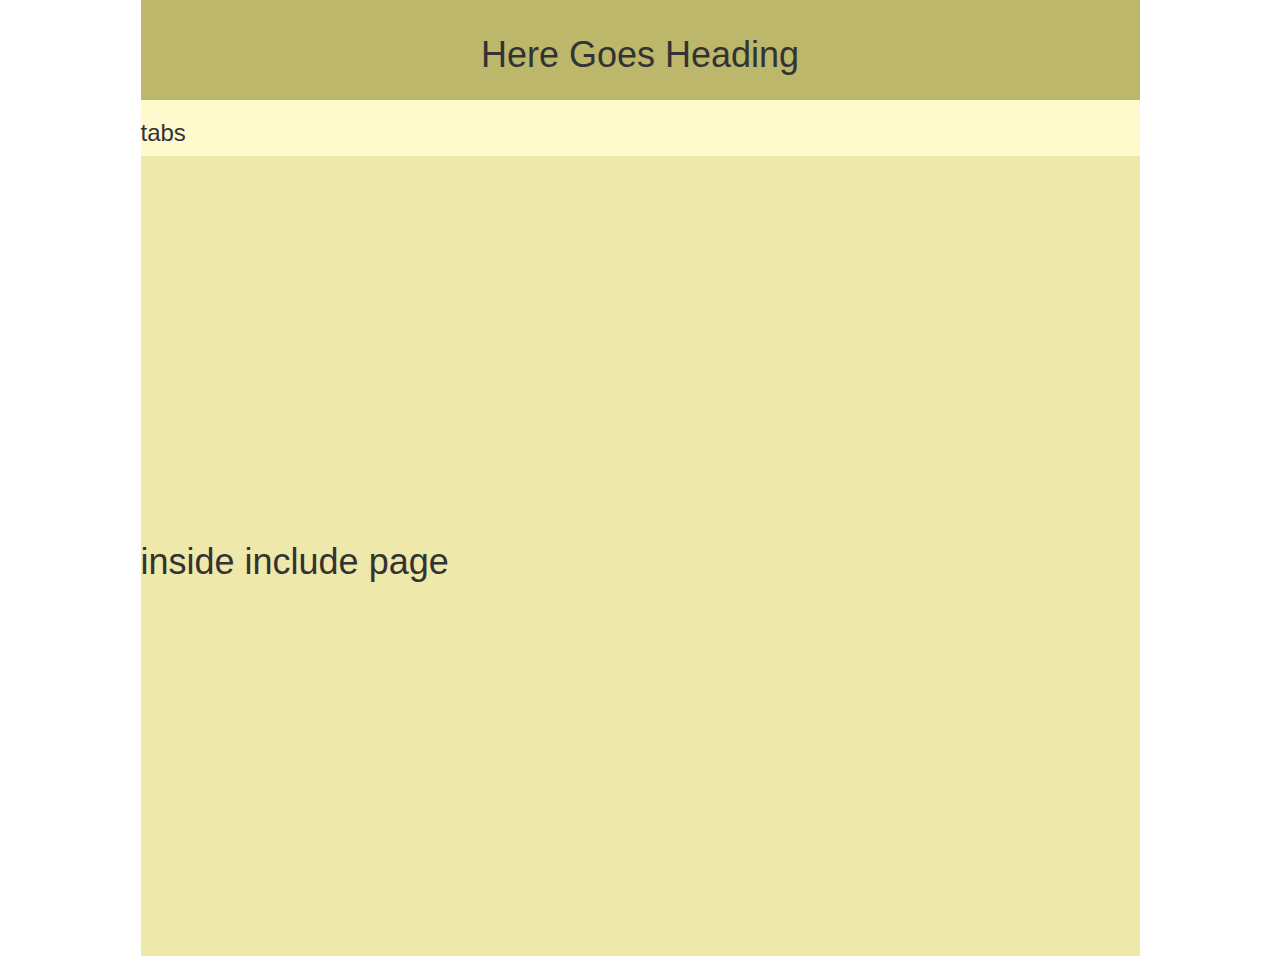
<file: Angular/SampleAngular/WebContent/welComePage copy.html>
<!DOCTYPE html>
<html ng-app="welcome">
<script src="angular.min.js"></script>
<script src="angular.resource.js"></script>
<script src="angular.js"></script>
<script src="welcomePageController.js"></script>
<link rel="stylesheet" href="http://maxcdn.bootstrapcdn.com/bootstrap/3.2.0/css/bootstrap.min.css">
<body bgcolor="#FFFFE0">
	<div ng-controller="welcomecontroller">
		<table  align="center" width="999px">
<!--- header goes here -->
			<tr height="100px" bgcolor="#BDB76B">
				<td align="center"><h1>Here Goes Heading</h1></td>
			</tr>
			
				<tr height="25" bgcolor="#FFFACD">
					<td >
<!--- tabs goes here -->
					<h3>tabs</h3>
					</td>
				</tr>
		<!--- include pages here -->
			<tr height="800" bgcolor="#EEE8AA">
				<td>
			
				
  <div ng-include="'items.html'"></div>
 

				
				
				</td>
			</tr>
			
			</tr>
	</table>
	</div>
</body>
</html>
</file>
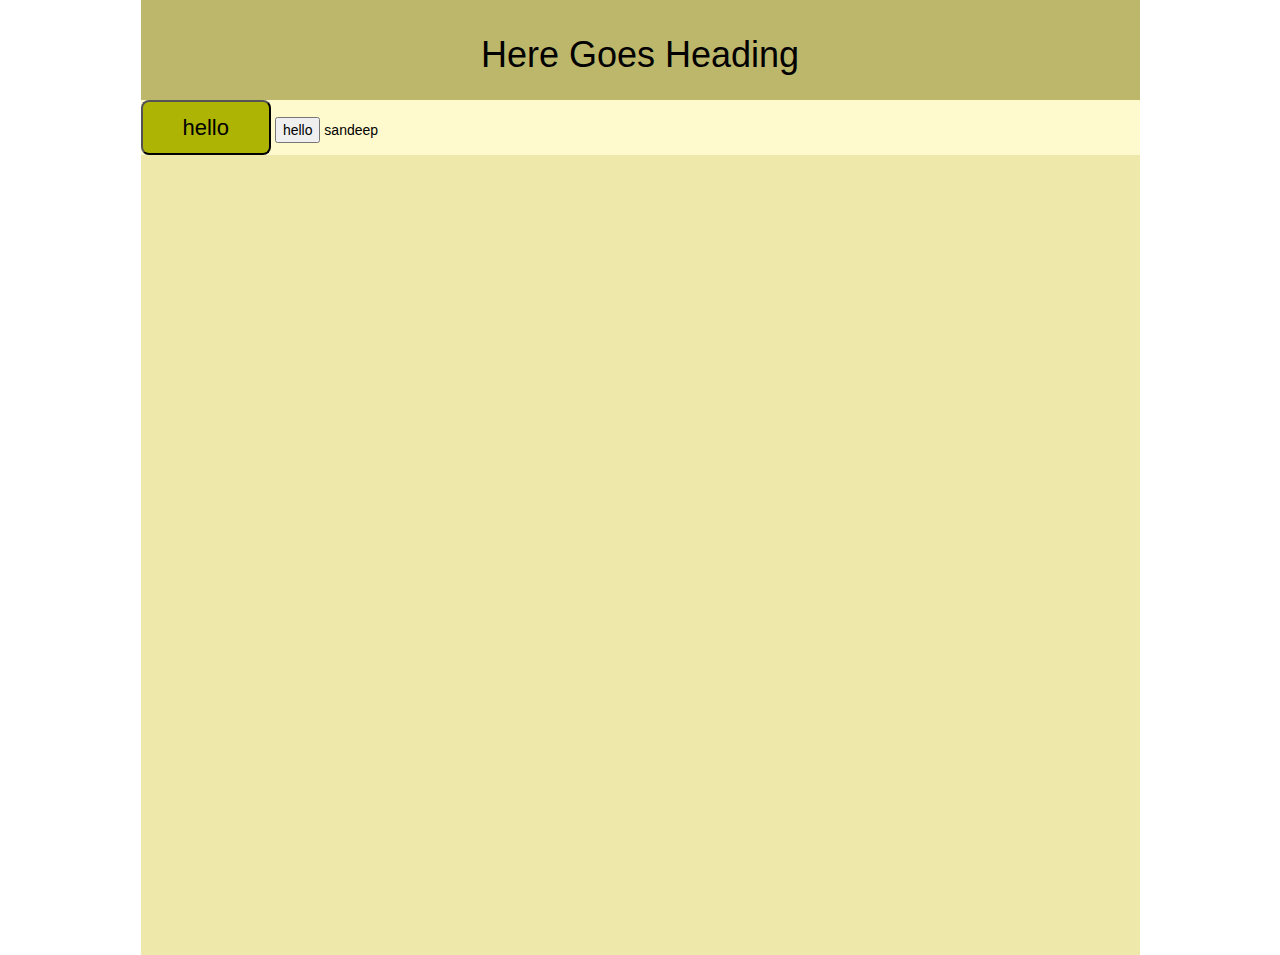
<file: Angular/SampleAngular/WebContent/welComePage.html>
<!DOCTYPE html>
<html ng-app="welcome">
<script src="angular.min.js"></script>
<script src="angular.resource.js"></script>
<script src="angular.js"></script>
<script src="angular.min.js.map" ></script>
<script src="welcomePageController.js"></script>
<script src="bootstrap.js"></script>
<link rel="stylesheet" href="http://maxcdn.bootstrapcdn.com/bootstrap/3.2.0/css/bootstrap.min.css">
<link rel="stylesheet" href="design.css">
<body bgcolor="#FFFFE0" ng-controller="welcomecontroller">
	<div >
		<table  align="center" width="999px">
<!--- header goes here -->
			<tr height="100px" bgcolor="#BDB76B">
				<td align="center"><h1>Here Goes Heading</h1></td>
			</tr>
			
				<tr height="25" bgcolor="#FFFACD">
					<td>
<!--- tabs goes here -->
			
<button class="btn-xl" ng-click="btnclick('items')">hello</button>
<button ng-click="btnclick('summary')">hello</button>
{{firstname}}
					</td>
				</tr>
		<!--- include pages here -->
			<tr height="800" bgcolor="#EEE8AA">
				<td>			
				 <div ng-if="firstname==='items'" ng-include="'items.html'"></div>
				  <div ng-if="firstname==='summary'" ng-include="'itemSummaryPage.html'"></div>
				</td>
			</tr>
			
			</tr>
	</table>
	</div>
</body>
</html>
</file>
<file: Angular/SampleAngular/WebContent/design.css>
.btn-xl {
    padding: 10px 40px;
    font-size: 22px;
    border-radius: 8px;
    background-color:#AEB404;
}
:hover{
color: black;
}
</file>
